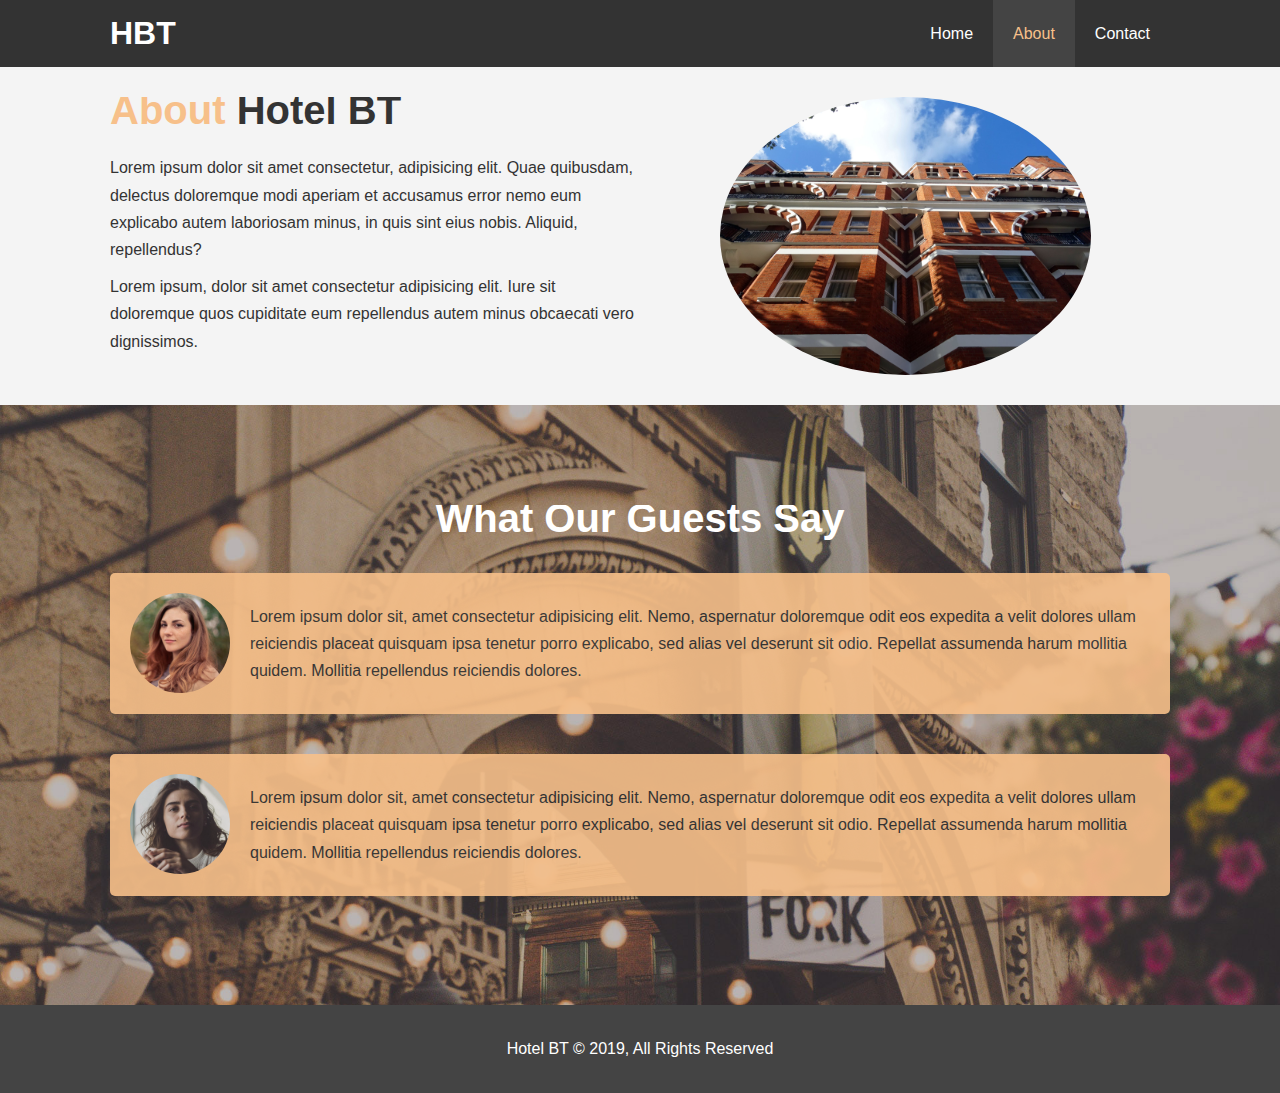
<file: about.html>
<!DOCTYPE html>
<html lang="en">
  <head>
    <meta charset="UTF-8" />
    <meta name="viewport" content="width=device-width, initial-scale=1.0" />
    <meta
      name="description"
      content="Welcome to the most extraordinary hotel in Boston Massachusetts"
    />
    <meta name="keywords" content="hotel, boston hotel, new england hotel" />
    <link rel="stylesheet" href="./css/style.css" />
    <title>Hotel BT | About</title>
  </head>
  <body>
    <header>
      <nav id="navbar">
        <div class="container">
          <h1>HBT</h1>
          <ul>
            <li><a href="./index.html">Home</a></li>
            <li><a href="./about.html" class="current">About</a></li>
            <li><a href="./contact.html">Contact</a></li>
          </ul>
        </div>
      </nav>
    </header>
    <section id="about-info" class="bg-light py-3">
      <div class="container">
        <div class="info-left">
          <h1 class="l-heading">
            <span class="text-primary">About</span> Hotel BT
          </h1>
          <p>
            Lorem ipsum dolor sit amet consectetur, adipisicing elit. Quae
            quibusdam, delectus doloremque modi aperiam et accusamus error nemo
            eum explicabo autem laboriosam minus, in quis sint eius nobis.
            Aliquid, repellendus?
          </p>
          <p>
            Lorem ipsum, dolor sit amet consectetur adipisicing elit. Iure sit
            doloremque quos cupiditate eum repellendus autem minus obcaecati
            vero dignissimos.
          </p>
        </div>
        <div class="info-right">
          <img src="./img/photo-2.jpg" alt="Hotel" />
        </div>
      </div>
    </section>
    <!-- clr is used to  clear the floats-->
    <div class="clr"></div>
    <section id="testimonials" class="py-3">
      <div class="container">
        <div class="testimonials-content">
          <h2 class="l-heading">What Our Guests Say</h2>
          <div class="testimonial bg-primary">
            <img src="./img/person-1.jpg" alt="person" />
            <p>
              Lorem ipsum dolor sit, amet consectetur adipisicing elit. Nemo,
              aspernatur doloremque odit eos expedita a velit dolores ullam
              reiciendis placeat quisquam ipsa tenetur porro explicabo, sed
              alias vel deserunt sit odio. Repellat assumenda harum mollitia
              quidem. Mollitia repellendus reiciendis dolores.
            </p>
          </div>
          <div class="testimonial bg-primary">
            <img src="./img/person-2.jpg" alt="person" />
            <p>
              Lorem ipsum dolor sit, amet consectetur adipisicing elit. Nemo,
              aspernatur doloremque odit eos expedita a velit dolores ullam
              reiciendis placeat quisquam ipsa tenetur porro explicabo, sed
              alias vel deserunt sit odio. Repellat assumenda harum mollitia
              quidem. Mollitia repellendus reiciendis dolores.
            </p>
          </div>
        </div>
      </div>
    </section>
    <footer id="main-footer">
      <p>Hotel BT &copy; 2019, All Rights Reserved</p>
    </footer>
  </body>
</html>
</file>
<file: css/style.css>
/* Reset */

* {
    margin: 0;
    padding: 0;
    box-sizing: border-box; /* Ensures padding doesn't affect overall width */
}

/* Main styling */
html, body {
    font-family: 'Segoe UI', Tahoma, Geneva, Verdana, sans-serif;
    line-height: 1.7em;
}

a {
    color: #333;
    text-decoration: none;
}

h1, h2, h3 {
    padding-bottom: 20px;
}

p {
    margin: 10px 0;
}

/* Utility Classes*/
.container {
    margin: auto;
    max-width: 1100px;
    overflow: auto;
    padding: 0 20px;
}

.text-primary {
    color: #f7c08a;
}

.lead {
    font-size: 20px;
}

.btn {
    display: inline-block;
    font-size: 18px;
    color: #fff;
    background: #333;
    padding: 13px 20px;
    border: none;
    cursor: pointer;
}

.btn:hover {
    background-color: #f7c08a;
    color: #333;
}

.btn-light {
    background: #f4f4f4;
    color: #333;

}

.bg-dark {
    background-color: #333;
    color: #fff;
}

.bg-light {
    background-color: #f4f4f4;
    color: #333;
}

.bg-primary {
    color: #333;
    background-color: #f7c08a;
}

.clr {
    clear: both;
}

.l-heading {
    font-size: 40px;
}

/* Padding */
.py-1 { padding: 10px 0;}
.py-2 { padding: 20px 0;}
.py-3 { padding: 30px 0;}

/* Navbar */
#navbar {
    background-color: #333;
    color: #fff;
    overflow: auto;
}

#navbar a {
    color: #fff;
}

#navbar h1 {
    float: left;
    padding-top: 20px;
}

#navbar ul {
    list-style: none;
    float: right;
}

#navbar ul li {
    float: left;
}

#navbar ul li a {
    display: block;
    padding: 20px;
    text-align: center;
}

#navbar ul li a:hover, 
#navbar ul li a.current {
    background: #444;
    color: #f7c08a;
    transition-delay: 0.2s;
}

/* Showcase */
#showcase {
background: url(../img/showcase.jpg) no-repeat center center/cover;
height: 600px;
}

#showcase .showcase-content {
    color: #fff;
    text-align: center;
    padding-top: 170px;
}

#showcase .showcase-content h1 {
    font-size: 60px;
    line-height: 1.2em;
}

#showcase .showcase-content p {
    padding-bottom: 20px;
    line-height: 1.7em;
}

/* Home Info */
#home-info {
    height: 400px;
}

#home-info .info-img {
    float: left;
    width: 50%;
    background: url('../img/photo-1.jpg') no-repeat center center/cover;    
    min-height: 100%;
}

#home-info .info-content {
    float: right;
    width: 50%;
    height: 100%;
    text-align: center;
    padding: 50px 30px;
    overflow: hidden;
}

#home-info .info-content p {
    padding-bottom: 30px;
}

/* Features */
.box {
    float:left;
    width: 33.3%;
    padding: 50px;
    text-align: center;
}

.box i {
    margin-bottom: 10px;
}


/* About */

/* Header */

#about-info .info-left {
    width: 50%;
    float: left;
    min-height: 100%;
    
}

#about-info .info-left h1 {
    font-size: 40px;
}

#about-info .info-right {
    width: 50%;
    float: right;
    min-height: 100%;
}

#about-info .info-right img {
   display: block;
   width: 70%;
   margin: auto;
   border-radius: 50%;
}

/* Testimonials */
#testimonials {
    height: 600px;
    background: url(../img/test-bg.jpg) no-repeat center/cover;
    padding-top: 100px;
    
}

#testimonials h2 {
    color: #fff;
    text-align: center;
    padding-bottom: 40px;
}

#testimonials .testimonial {
    padding: 20px;
    margin-bottom: 40px;
    border-radius: 5px;
    opacity: 0.9;
}

#testimonials .testimonial img {
    width: 100px;
    float: left;
    margin-right: 20px;
    border-radius: 50%;
}

/* Contact Form */
#contact-form .form-group {
    margin-bottom: 20px;
}

#contact-form label {
    display: block;
    margin-bottom: 5px;
}

#contact-form input,
#contact-form textarea {
    width: 100%;
    padding: 10px;
    border: 1px #ddd solid;
}

#contact-form input:focus,
#contact-form textarea:focus {
    outline: none;
    border-color: #f7c08a;
}


#contact-form textarea {
    height: 200px;
}

/* Footer */
#main-footer {
    text-align: center;
    background: #444;
    color: #fff;
    padding: 20px;
}
</file>
